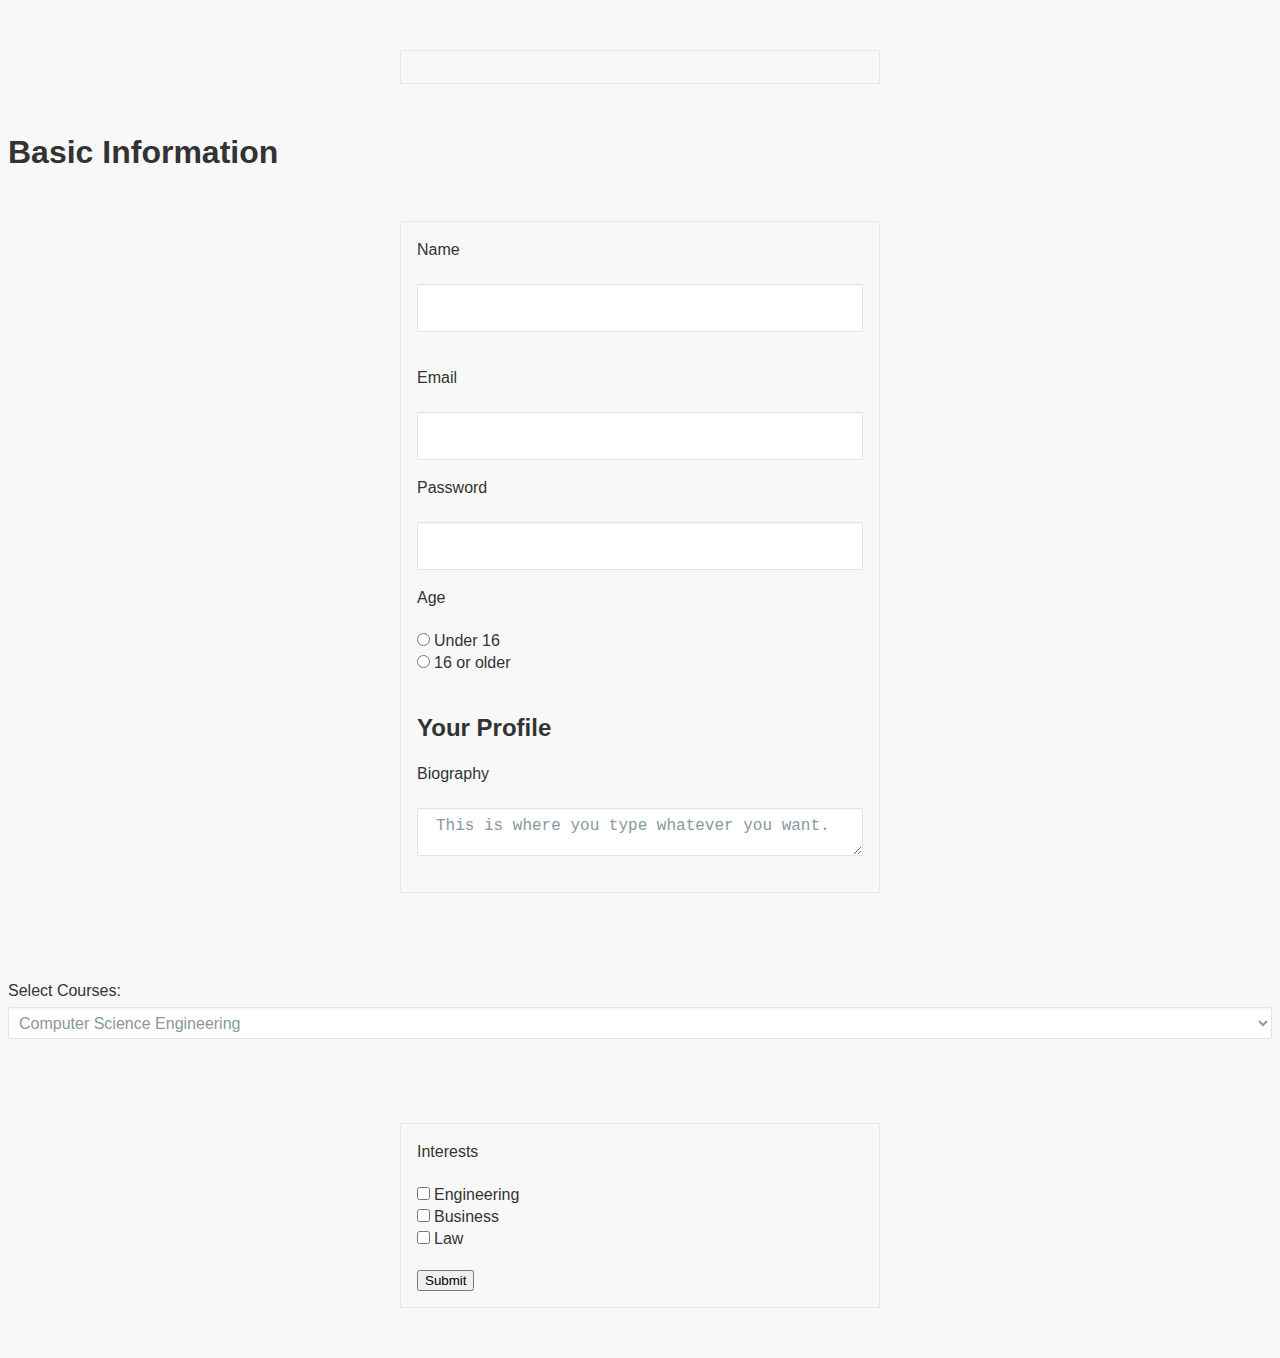
<file: forms.html>
<!DOCTYPE html>
<html lang="en">
<head>
    <meta charset="UTF-8">
    <meta http-equiv="X-UA-Compatible" content="IE=edge">
    <meta name="viewport" content="width=device-width, initial-scale=1.0">
 
    <link rel="stylesheet" type="text/css" href="style.css">
    <title> Forms </title>
</head>
<body>
    <main>
        <form id="Information" action="https://apham1594.github.io/HTML_Forms/" method="GET"></form>
    
    <h1 id="Basic Information"> Basic Information</h1> 
 <form action="/action_page.php">
    
<label for="name">Name</label>
<br>
<input type="text" id="name">
<br><br> 
<label for="email">Email</label>
<br>
<input type="text" id="email">
<br>
<label for="password">Password</label>
<br>
<input type="password" id="password">
<br>

<label for="radio">Age</label>
<br>
<input type="radio" id="radio">Under 16</input>
<br>
<input type="radio" id="radio">16 or older</input>
<br><br>

<h2>Your Profile</h2>
<label for="Biography">Biography</label>
<br>

    <textarea name="message" rows="10" cols="30">This is where you type whatever you want. </textarea> </form>

<br><br>

<label for="select courses">Select Courses:</label>
    <select>
  <option value="Computer Science Engineering">Computer Science Engineering</option>
  <option value="Nursing">Nursing</option>
  <option value="Psychology">Psychology</option>
  <option value="Journalism">Journalism</option>
  </select>
  
<br>
<br>
<form>
<label for="checkbox">Interests</label>
<br>
<input type="checkbox">Engineering
<br>
<input type="checkbox">Business
<br>
<input type="checkbox">Law

<br>
<br>



<input type="submit" value="Submit">
</form>
</main>


    
</body>
</html>
</file>
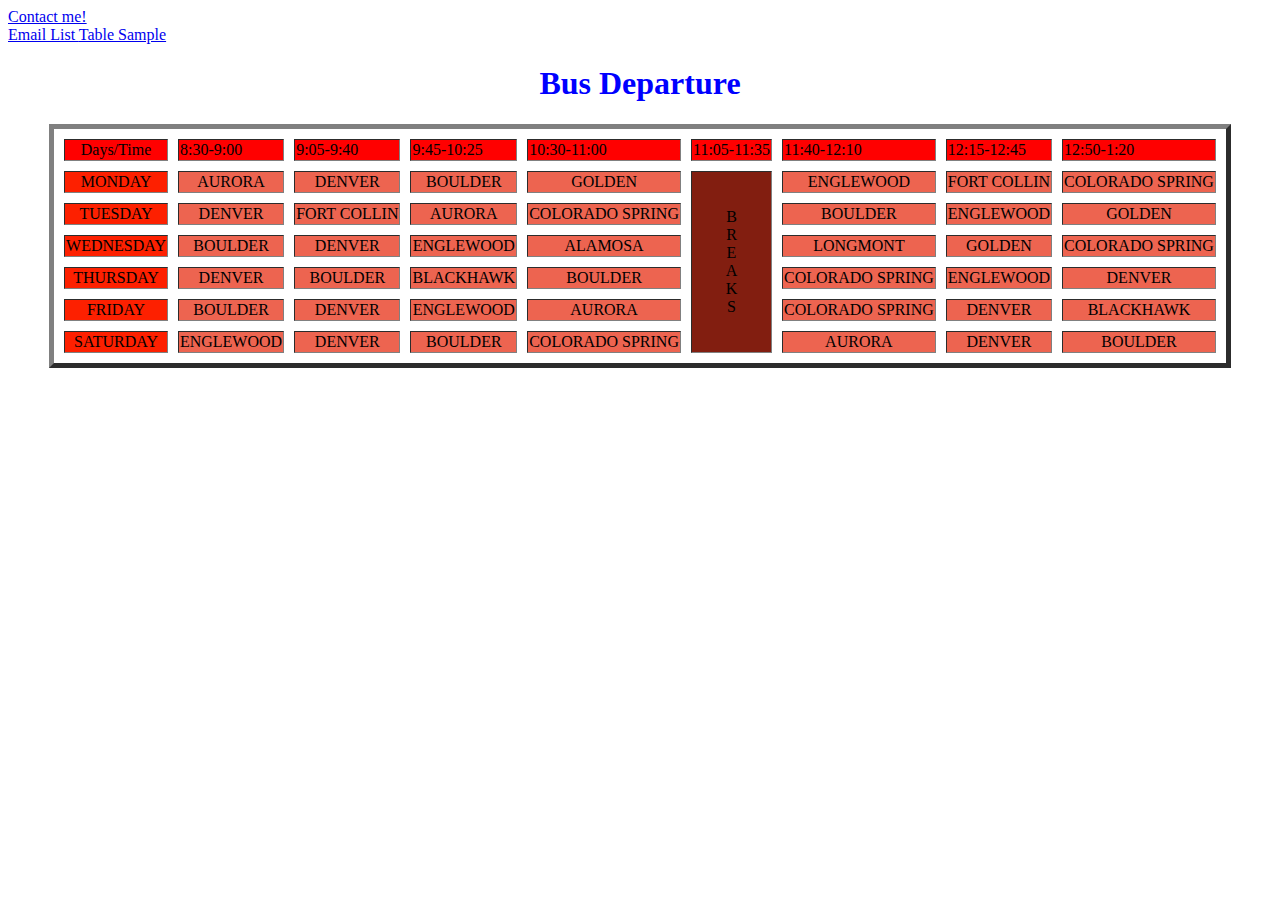
<file: table.html>
<!DOCTYPE html>
<html lang="en">
<head>
    <meta charset="UTF-8">
    <meta http-equiv="X-UA-Compatible" content="IE=edge">
    <meta name="viewport" content="width=device-width, initial-scale=1.0">
    <title>Bus Schedule</title>
</head>
<body>
    <header>
        <nav>
       
            <a class="nav" href="Contact.html"> Contact me! </a>
            <br>
            <a class="nav" href="index.html"> Email List </a>
            <a class="nav" href="forms.html"> Table Sample </a>

        </nav>
    </header>
    <main>
        <h1 align="center">
        <font color="blue">Bus Departure </font>
        </h1>
 
<table border="5" cellspacing="10" align="center">
 
<tr bgcolor="RED">
  <td align="center">Days/Time
  <td>8:30-9:00
  <td>9:05-9:40
  <td>9:45-10:25
  <td>10:30-11:00
  <td>11:05-11:35
  <td>11:40-12:10
  <td>12:15-12:45
  <td>12:50-1:20
</tr>
 
<tr bgcolor="#ed6450">
 <td align="center" bgcolor="#fd2000">MONDAY
 <td align="center">AURORA
 <td align="center">DENVER<br>
 <td align="center">BOULDER<br>
 <td align="center">GOLDEN<br>
 <td rowspan="6" align="center" bgcolor="#821e10">B<br>R<br>E<br>A<br>K<br>S
 <td align="center">ENGLEWOOD<br>
 <td align="center">FORT COLLIN<br>
 <td align="center">COLORADO SPRING
</tr>
<tr bgcolor="#ed6450">
 <td align="center" bgcolor="#fd2000">TUESDAY
    <td align="center">DENVER
        <td align="center">FORT COLLIN<br>
        <td align="center">AURORA<br>
        <td align="center">COLORADO SPRING<br>
        
        <td align="center">BOULDER<br>
        <td align="center">ENGLEWOOD<br>
        <td align="center">GOLDEN
</tr>
<tr bgcolor="#ed6450">
 <td align="center" bgcolor="#fd2000">WEDNESDAY
    <td align="center">BOULDER
        <td align="center">DENVER<br>
        <td align="center">ENGLEWOOD<br>
        <td align="center">ALAMOSA<br>
        
        <td align="center">LONGMONT<br>
        <td align="center">GOLDEN<br>
        <td align="center">COLORADO SPRING
</tr>
<tr bgcolor="#ed6450">
 <td align="center" bgcolor="#fd2000">THURSDAY
    <td align="center">DENVER
        <td align="center">BOULDER<br>
        <td align="center">BLACKHAWK<br>
        <td align="center">BOULDER<br>
        
        <td align="center">COLORADO SPRING<br>
        <td align="center">ENGLEWOOD<br>
        <td align="center">DENVER
</tr>
<tr bgcolor="#ed6450">
 <td align="center" bgcolor="#fd2000">FRIDAY
    <td align="center">BOULDER
        <td align="center">DENVER<br>
        <td align="center">ENGLEWOOD<br>
        <td align="center">AURORA<br>
       
        <td align="center">COLORADO SPRING<br>
        <td align="center">DENVER<br>
        <td align="center">BLACKHAWK
</tr>
<tr bgcolor="#ed6450">
 <td align="center" bgcolor="#fd2000">SATURDAY
    <td align="center">ENGLEWOOD
        <td align="center">DENVER<br>
        <td align="center">BOULDER<br>
        <td align="center">COLORADO SPRING<br>
      
        <td align="center">AURORA<br>
        <td align="center">DENVER<br>
        <td align="center">BOULDER
</tr>
          
    
</body>
</html>
</file>
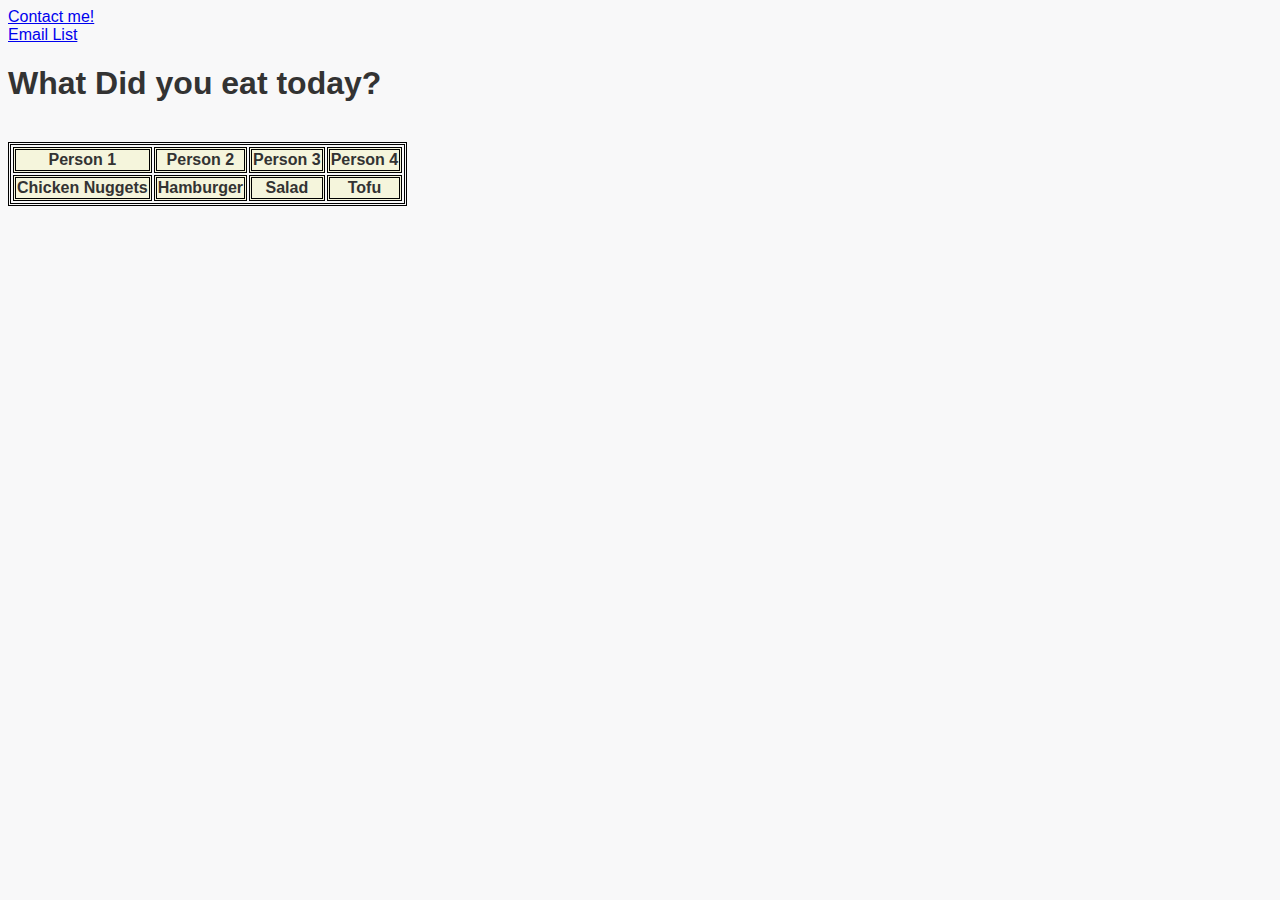
<file: tablesample.html>
<!DOCTYPE html>
<html lang="en">
<head>
    <meta charset="UTF-8">
    <meta http-equiv="X-UA-Compatible" content="IE=edge">
    <meta name="viewport" content="width=device-width, initial-scale=1.0">
    <link rel="stylesheet" type="text/css" href=style.css>
    <title>Document</title>
</head>
<body>
    <nav>
       
    
        <a class="nav" href="Contact.html"> Contact me! </a>
        <br>
        <a class="nav" href="forms.html"> Email List </a>

    </nav>
    <main>
        <h1> What Did you eat today?</h1>
        <br>
        <table>
            <colgroup>
                <col span="4" style="background-color: beige;">
            <tr>
                <th>Person 1</th>
                <th>Person 2</th>
                <th>Person 3</th>
                <th>Person 4</th>
            </tr>
            <tr>
                <th>Chicken Nuggets</th>
                <th>Hamburger</th>
                <th>Salad</th>
                <th>Tofu</th>
            </tr>
        </table>
        
    </main>
    
</body>
</html>
</file>
<file: style.css>
table, th, td {
  border:3px double black;
}
*, *:before, *:after {
  -moz-box-sizing: border-box;
  -webkit-box-sizing: border-box;
  box-sizing: border-box;
}
body {
  font-family: 'Lato', sans-serif;
  color: #333;
  background-color: #f8f8f9;
}
form {
  max-width: 480px;
  margin: 50px auto;
  padding: 16px;
  border: 1px solid #eaeaea;
}
input[type="text"],
input[type="password"],
input[type="date"],
input[type="datetime"],
input[type="email"],
input[type="number"],
input[type="search"],
input[type="tel"],
input[type="time"],
input[type="url"],
textarea,
select {
  background-color: #ffffff;
  border: 1px solid #e5e5e4;
  font-size: 16px;
  height: auto;
  margin: 0;
  outline: 0;
  padding: 8px 18px;
  height: 48px;
  width: 100%;
  color: #8a97a0;
  box-shadow: 0 1px 0 rgba(0,0,0,0.03) inset;
  margin-bottom: 16px;
  transition: all .2s ease;
}
input::placeholder {
  color: #999;
}
input:focus,
textarea:focus,
select:focus {
  border-color: #0f868c;
}
input[type="radio"],
input[type="checkbox"] {
  margin: 0 4px 8px 0;
}
select {
  padding: 6px;
  height: 32px;
  border-radius: 2px;
}
button {
  font-size: 16px;
  font-weight: 600;
  text-transform: uppercase;
  padding: 15px 26px;
  color: #FFF;
  background-color: #0f868c;
  border-radius: 4px;
  border: 1px solid #0f868c;
  text-align: center;
  width: 100%;
}
fieldset {
  margin-bottom: 28px;
  border: none;
}
legend {
  font-size: 28px;
  font-weight: 400;
  margin-bottom: 16px;
}
label {
  display: block;
  line-height: 24px;
  font-size: 16px;
  font-weight: 400;
  margin-bottom: 4px;
}
label.light {
  font-weight: 300;
  display: inline;
}
</file>
